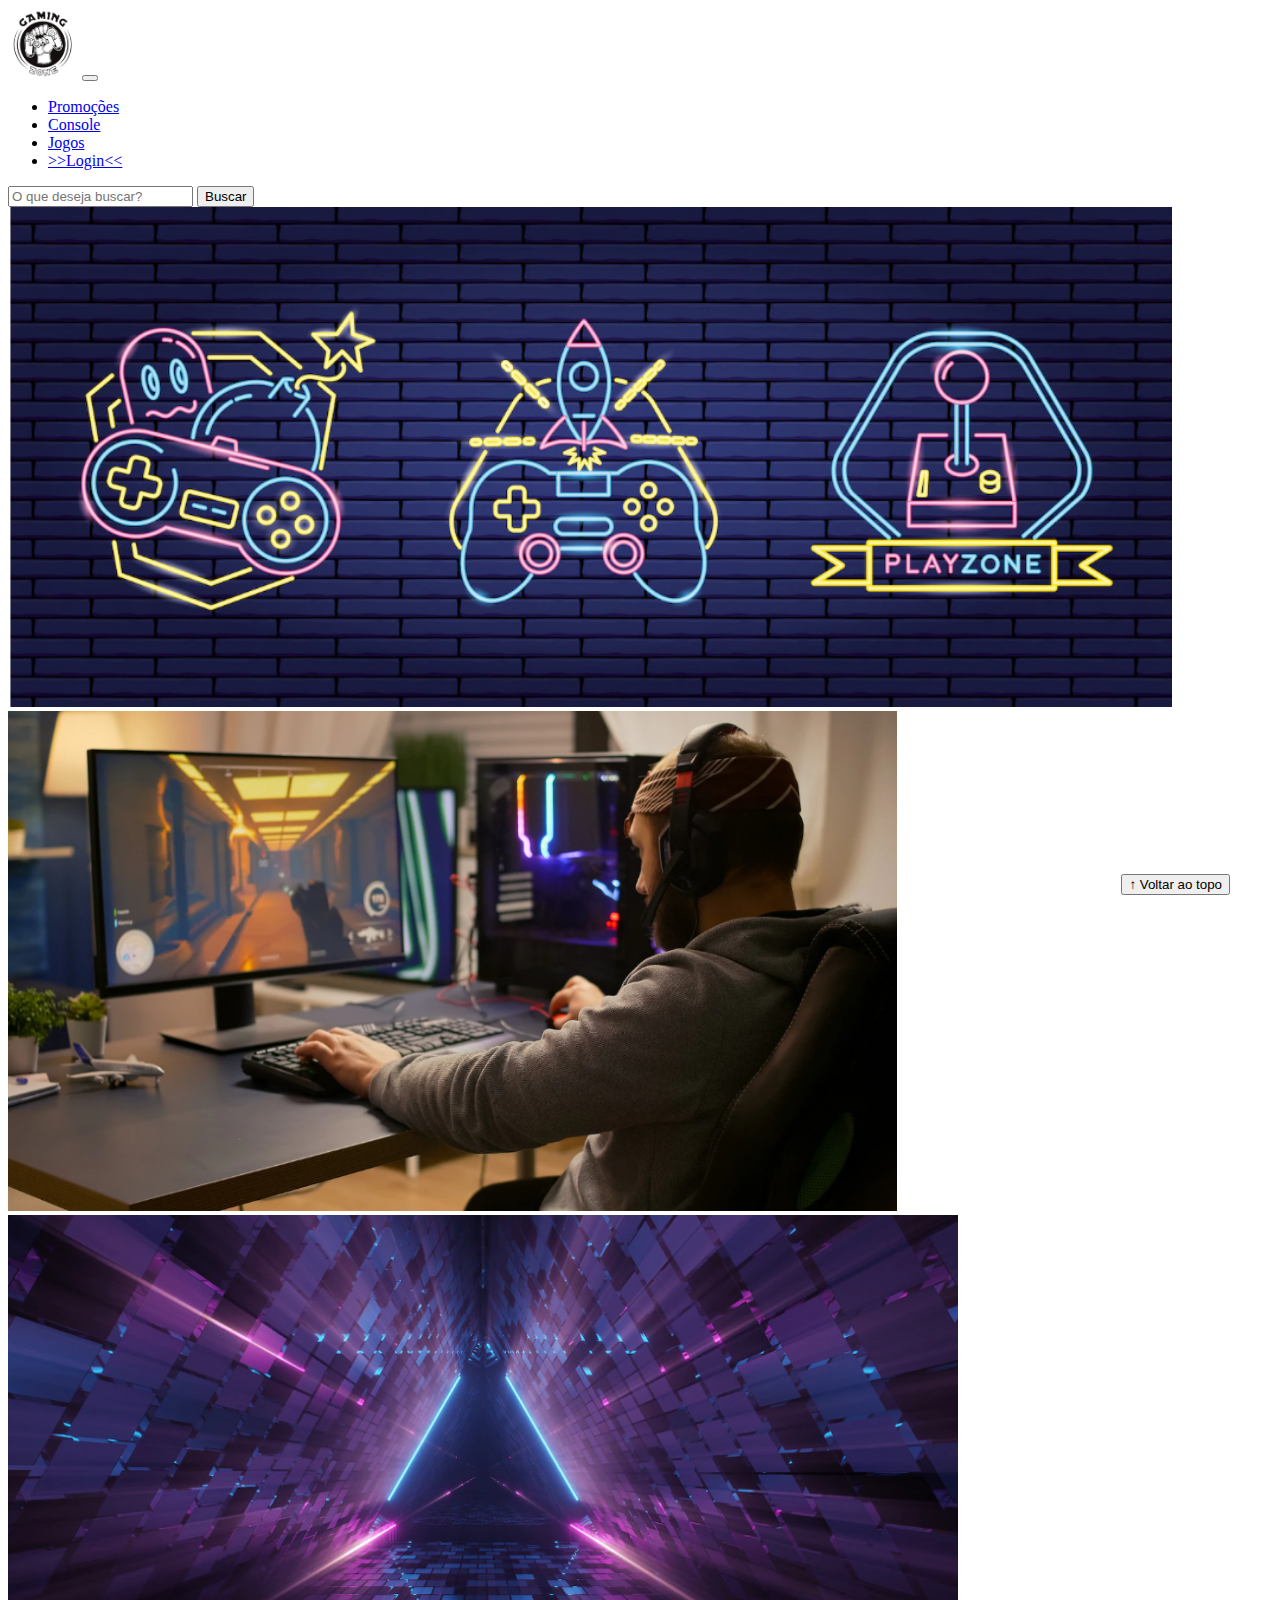
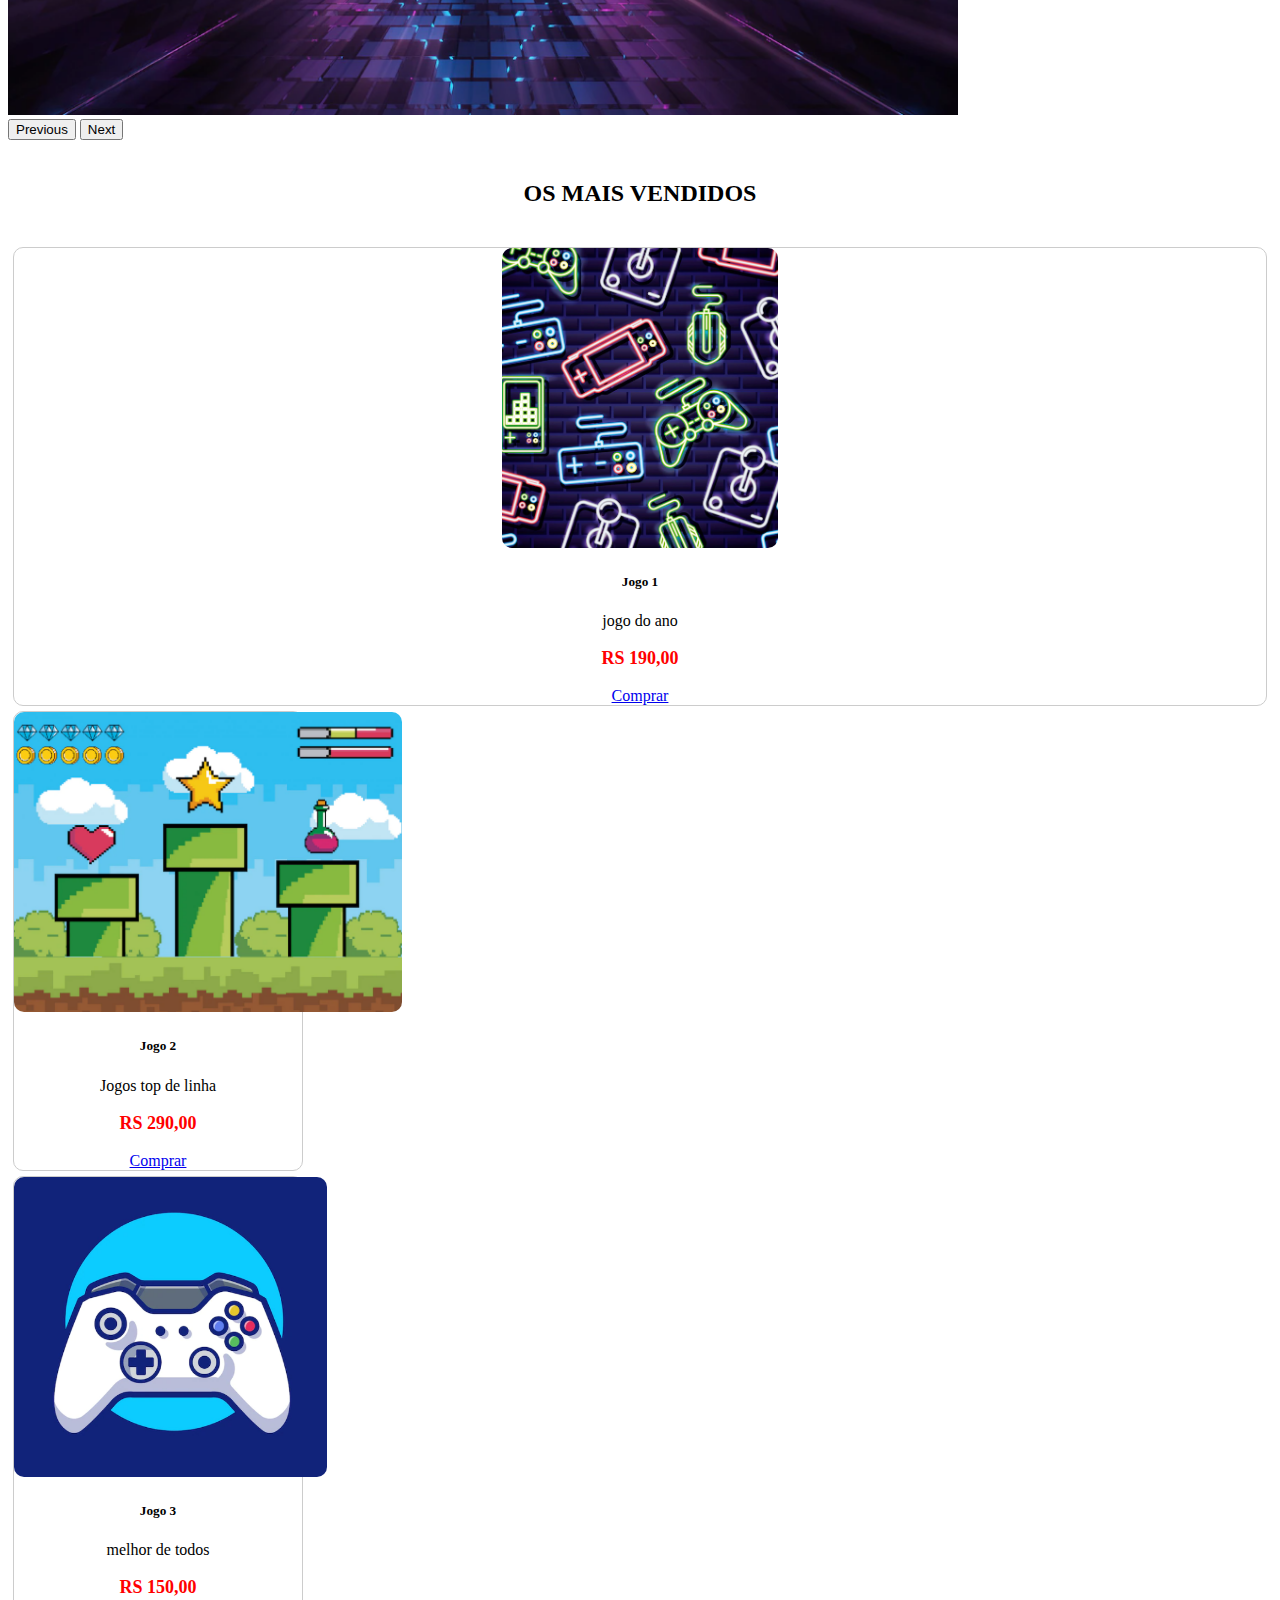
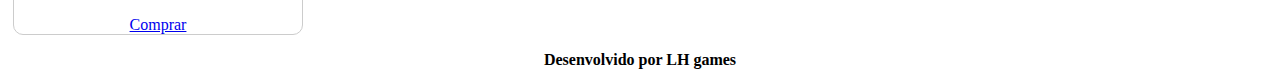
<file: atividadeCFE - inicial para atividade/index.html>
<!DOCTYPE html>
<html lang="pt-br">

<head>
  <meta charset="UTF-8">
  <meta http-equiv="X-UA-Compatible" content="IE=edge">
  <meta name="viewport" content="width=device-width, initial-scale=1.0">
  <title>LH Games</title>

  <link href="https://cdn.jsdelivr.net/npm/bootstrap@5.3.2/dist/css/bootstrap.min.css" rel="stylesheet" integrity="sha384-T3c6CoIi6uLrA9TneNEoa7RxnatzjcDSCmG1MXxSR1GAsXEV/Dwwykc2MPK8M2HN" crossorigin="anonymous">
  <script src="https://cdn.jsdelivr.net/npm/bootstrap@5.3.2/dist/js/bootstrap.bundle.min.js" integrity="sha384-C6RzsynM9kWDrMNeT87bh95OGNyZPhcTNXj1NW7RuBCsyN/o0jlpcV8Qyq46cDfL" crossorigin="anonymous"></script>
  <link rel="stylesheet" href="css/estilo.css">



</head>

<body>
  <header>
    
    <nav class="navbar navbar-expand-lg bg-body-tertiary">
      <div class="container-fluid">
        <a class="navbar-brand" href="index.html"><img src="img/logo.png"></a>
        <button class="navbar-toggler" type="button" data-bs-toggle="collapse" data-bs-target="#navbarSupportedContent" aria-controls="navbarSupportedContent" aria-expanded="false" aria-label="Toggle navigation">
          <span class="navbar-toggler-icon"></span>
        </button>
        <div class="collapse navbar-collapse" id="navbarSupportedContent">
          <ul class="navbar-nav me-auto mb-2 mb-lg-0">
            <li class="nav-item">
              <a class="nav-link active" aria-current="page" href="#">Promoções</a>
            </li>
            <li class="nav-item">
              <a class="nav-link" href="#">Console</a>
            </li>
            <li class="nav-item">
              <a class="nav-link" href="#">Jogos</a>
            <li class="nav-item">
              <a class="nav-link" href="login.html">>>Login<<</a>
            
          </ul>
          <form class="d-flex" role="search">
            <input class="form-control me-2" type="search" placeholder="O que deseja buscar?" aria-label="Search">
            <button class="btn btn-outline-success" type="submit">Buscar</button>
          </form>
        </div>
      </div>
    </nav>
  </header>

  <main>



    <section id="section-banners" class="container">
      <div id="carouselExampleAutoplaying" class="carousel slide" data-bs-ride="carousel">
        <div class="carousel-inner">
          <div class="carousel-item active">
            <img src="../atividadeCFE - inicial para atividade/img/banner1.PNG" class="d-block w-100" alt="Venha comprar na nossa Loja">
          </div>
          <div class="carousel-item">
            <img src="../atividadeCFE - inicial para atividade/img/banner2.PNG" class="d-block w-100" alt="Promoção de produtos">
          </div>
          <div class="carousel-item">
            <img src="../atividadeCFE - inicial para atividade/img/banner3.PNG" class="d-block w-100" alt="Várias novidades de produtos">
          </div>
        </div>
        <button class="carousel-control-prev" type="button" data-bs-target="#carouselExampleAutoplaying" data-bs-slide="prev">
          <span class="carousel-control-prev-icon" aria-hidden="true"></span>
          <span class="visually-hidden">Previous</span>
        </button>
        <button class="carousel-control-next" type="button" data-bs-target="#carouselExampleAutoplaying" data-bs-slide="next">
          <span class="carousel-control-next-icon" aria-hidden="true"></span>
          <span class="visually-hidden">Next</span>
        </button>
      </div>

      

    </section>
    <section id="section-vendidos"class="container">


      <h2>OS MAIS VENDIDOS</h2>

<div class="card-group">
      <div class="card" >
        <img src="../atividadeCFE - inicial para atividade/img/jogo1.PNG" class="card-img-top" alt="...">
        <div class="card-body">
          <h5 class="card-title">Jogo 1</h5>
          <p class="card-text">jogo do ano</p>
          <p class="preco">RS 190,00</p>
          <a href="#" class="btn btn-primary">Comprar</a>
        </div>
      </div>

      <div class="card" style="width: 18rem;">
        <img src="../atividadeCFE - inicial para atividade/img/jogo2.PNG" class="card-img-top" alt="...">
        <div class="card-body">
          <h5 class="card-title">Jogo 2</h5>
          <p class="card-text">Jogos top de linha</p>
          <p class="preco">RS 290,00</p>
          <a href="#" class="btn btn-primary">Comprar</a>
        </div>
      </div>

      <div class="card" style="width: 18rem;">
        <img src="../atividadeCFE - inicial para atividade/img/jogo3.PNG" class="card-img-top" alt="...">
        <div class="card-body">
          <h5 class="card-title">Jogo 3</h5>
          <p class="card-text">melhor de todos</p>
          <p class="preco">RS 150,00</p>
          <a href="#" class="btn btn-primary">Comprar</a>
        </div>
      </div>
  
   
</div>
    </section>


  </main>

  <footer>
    <p>Desenvolvido por LH games</p>
  </footer>

  <button id="voltar-topo" type="button" class="btn btn-outline-primary" onclick="topo()">&uarr; Voltar ao topo</button>

  <script src="js/script.js"></script>
  <script src="https://cdn.jsdelivr.net/npm/bootstrap@5.2.2/dist/js/bootstrap.bundle.min.js"
    integrity="sha384-OERcA2EqjJCMA+/3y+gxIOqMEjwtxJY7qPCqsdltbNJuaOe923+mo//f6V8Qbsw3"
    crossorigin="anonymous"></script>

</body>

</html>
</file>
<file: atividadeCFE - inicial para atividade/css/estilo.css>
/*cabeçalho*/
header img {
    height:70px;
    width: 70px;
    }
    





/*Conteudo principal*/


/*banner*/
#section-banners img{
    height:500px;
    }

/*Produtos vendidos*/
#section-vendidos {
    text-align: center;
    }
    #section-vendidos h2 {
    font-weight: bold;
    padding: 20px;
    }
    #section-vendidos img {
    height:300px;
    border-radius: 10px;
    }
    #section-vendidos .card {
    margin:5px;
    border:1px solid #ccc;
    border-radius: 10px;
    }
    #section-vendidos .preco {
    color: red;
    font-size:18px;
    font-weight: bold;
    }


    
/*Rodapé*/

footer{
    position: relative;
    bottom: 0%;


}
footer p{
    text-align: center;
    font-weight: bold;

    margin-bottom: 10px;
}

/*Botão Voltar topo*/
#voltar-topo {
    position: fixed;
    bottom:5px;
    right: 50px;
    }

/* página de login  */
#section-login{
    margin-top: 100px;
    }
    #section-login h1{
    text-align: center;
    }
    #section-login input{
    width: 100%;
    }


/* Formulário de cadastro*/
#section-cadastro{
    padding: 5px;
    text-align: center;
    background-color: #fff;
    }
    #form-cadastrar {
    padding: 50px;
    display: none;
    }
</file>
